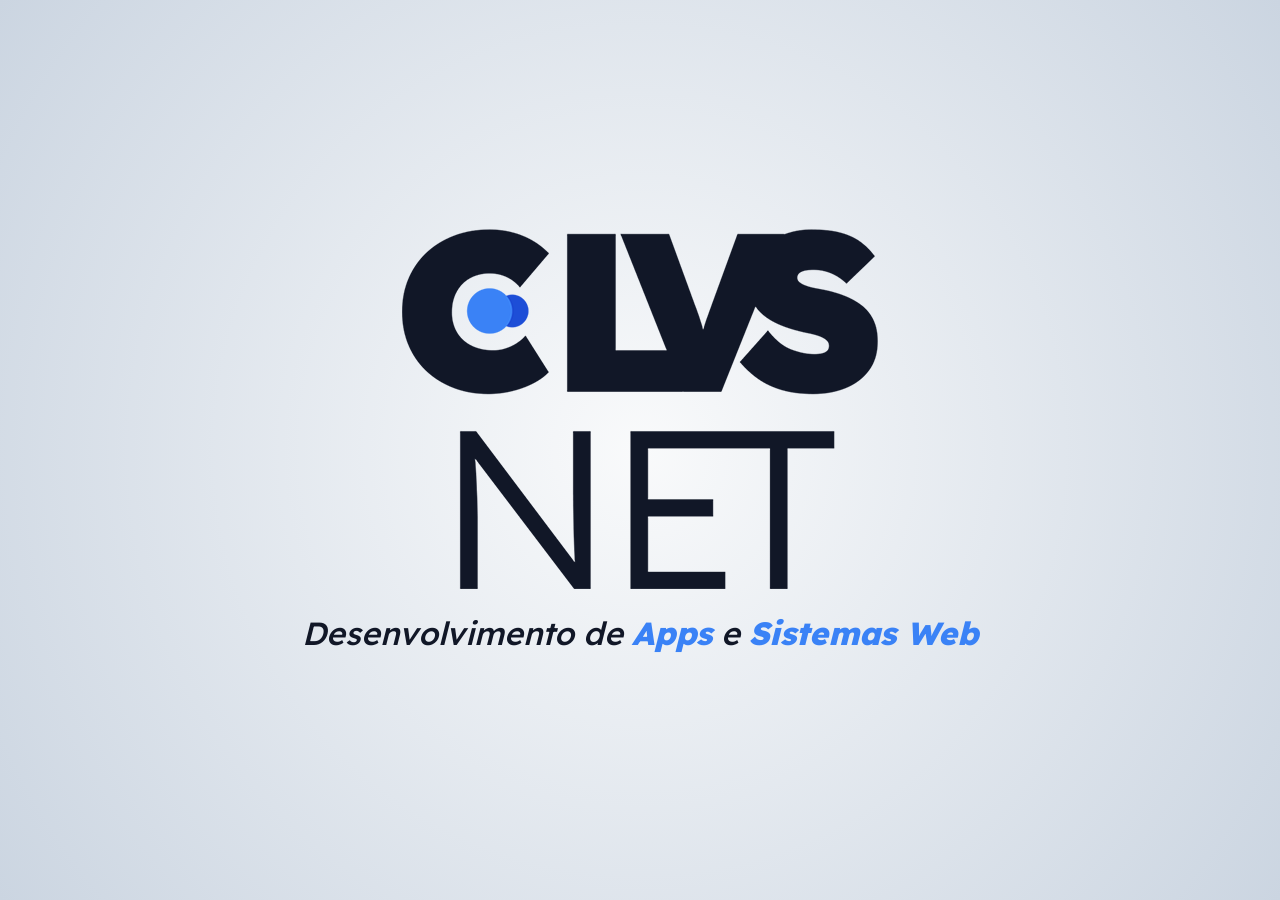
<file: index.html>
<!DOCTYPE html>
<html lang="pt-BR">
<head>
    <meta charset="utf-8">
    <meta name=viewport content="width=device-width, initial-scale=1.0">
    <meta name="author" content="Clovis Junior">
    <meta name="copyright" content="(C) 2026 Clovis Junior">
    <link rel="preconnect" href="https://fonts.googleapis.com">
    <link rel="preconnect" href="https://fonts.gstatic.com" crossorigin>
    <link href="https://fonts.googleapis.com/css2?family=Lexend:wght@100..900&display=swap" rel="stylesheet">
    <link rel="shortcut icon" href="/favicon.ico" type="image/x-icon">
    <link rel="icon" href="/favicon.ico" type="image/x-icon">
    <title>CLVS NET</title>
    <style type="text/css">
        @charset 'UTF-8';

        *,
        *:after,
        *:before {
            margin: 0;
            padding: 0;
            box-sizing: border-box
        }

        * {
            outline: 0;
            border: none;
            font-family: inherit;
            font-size: 100%;
            background: transparent;
            vertical-align: baseline
        }

        body {
            width: 100vw;
            height: 100vh;
            display: flex;
            background: #f9fafb;
            background: radial-gradient(circle, #f9fafb 0%, #cbd5e1 100%);
            font-family: "Lexend", system-ui, -apple-system, BlinkMacSystemFont, 'Segoe UI', Roboto, Oxygen, Ubuntu, Cantarell, 'Open Sans', 'Helvetica Neue', sans-serif;
            color: #111727;
            overflow: hidden;
            text-rendering: optimizeLegibility;
        }

        figure {
            max-width: 100%;
        }

        img {
            max-width: 100%;
            -o-object-fit: cover;
            object-fit: cover;
        }

        b, strong {
            font-weight: 800;
            color: #3a82f6;
        }

        h3 {
            max-width: 100%;
            display: block;
            overflow: hidden;
            padding: 1rem;
            line-height: 130%;
            font-weight: 500;
            font-style: italic;
            text-overflow: ellipsis;
        }

        main {
            pointer-events: none;
            max-width: calc(100% - 5rem);
            display: flex;
            flex-direction: column;
            justify-content: center;
            align-items: center;
            margin: 0 auto;
            font-size: 2rem;
            text-align: center;
            -webkit-user-select: none;
            -moz-user-select: none;
            user-select: none;
        }
    </style>
</head>
<body>
    <noscript>You need to enable JavaScript to run this app.</noscript>
    <main>
        <figure>
            <img src="[data-uri]" alt>
        </figure>
        <h3>Desenvolvimento de <b>Apps</b> e <b>Sistemas Web</b></h3>
    </main>
    <!-- <script type="text/javascript" defer>
        (()=> {
            'use strict';


        })()
    </script> -->
</body>
</html>
</file>
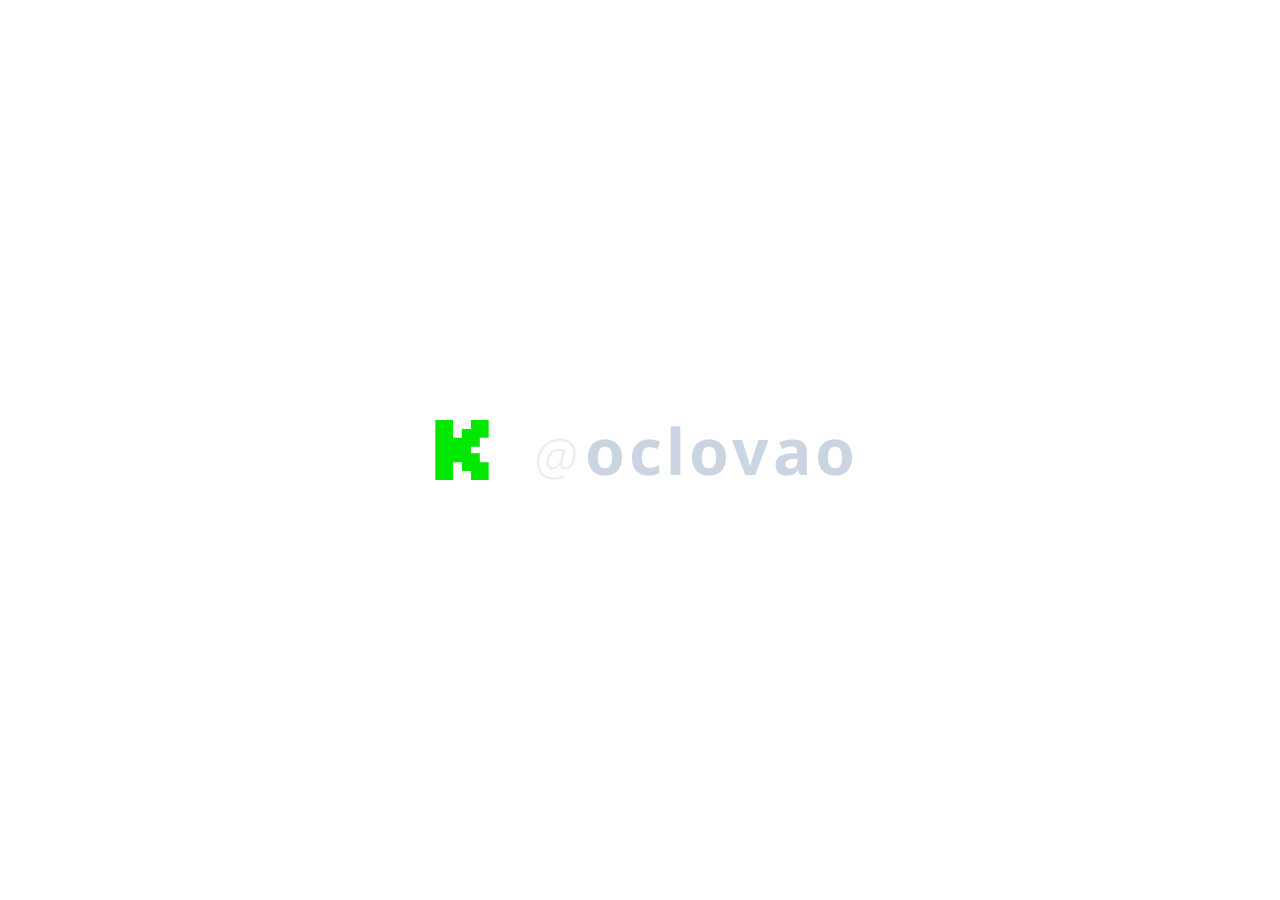
<file: overlays/social-overlay.html>
<!DOCTYPE html>
<html lang="pt-br">

<head>
    <meta charset="UTF-8">
    <meta name="viewport" content="width=device-width, initial-scale=1.0">
    <title>Socials Overlay - Social Stream Ninja</title>
    <link rel="preconnect" href="https://fonts.googleapis.com">
    <link rel="preconnect" href="https://fonts.gstatic.com" crossorigin>
    <link rel="stylesheet"
        href="https://fonts.googleapis.com/css2?family=Noto+Sans:ital,wght@0,100..900;1,100..900&display=swap"
        type="text/css">

    <link rel="stylesheet" href="https://cdnjs.cloudflare.com/ajax/libs/animate.css/4.1.1/animate.min.css"
        type="text/css">
    <link rel="shortcut icon" href="/favicon.ico" type="image/x-icon">
    <link rel="icon" href="/favicon.ico" type="image/x-icon">
    <style type="text/css">
        @charset 'UTF-8';

        *,
        *:after,
        *:before {
            margin: 0;
            padding: 0;
            box-sizing: border-box;
        }

        * {
            outline: 0;
            border: none;
            font-family: inherit;
            font-size: 100%;
            background: transparent;
            vertical-align: baseline;
        }

        :root {
            --base-width: 48rem;
            --brand-size: 5rem;

            --social-letter-spacing: 4px;
            --social-font-family: 'Noto Sans';
            --social-font-weight: 700;
            --social-font-size: 4rem;
            --social-text-color: #cbd5e1;

            --brand-discord: #5865f2;
            --brand-facebook: #005fed;
            --brand-kick: #00e701;
            --brand-tiktok: #2af0ea;
            --brand-x: #000000;
            --brand-twitch: #6441a5;
            --brand-youtube: #f80231;
            --brand-youtubeshorts: #f80231;
            --brand-instagram: #e4405f;
        }

        body {
            overflow: hidden;
            text-rendering: optimizeLegibility;
        }

        #social-container {
            width: 100vw;
            height: 100vh;
            display: flex;
            flex-wrap: nowrap;
            flex-direction: row;
            justify-content: center;
            align-items: center;
            gap: 2rem;
        }

        .social-list {
            width: var(--base-width);
            flex: 0 0 var(--base-width);
            display: flex;
            flex-wrap: nowrap;
            flex-direction: column;
            justify-content: center;
            align-items: center;
            padding: 1rem 2rem;
            overflow: hidden;
        }

        .social {
            display: flex;
            flex-wrap: nowrap;
            flex-direction: row;
            align-items: center;
            gap: 2rem;
        }

        .social>.social-icon {
            width: var(--brand-size);
            height: var(--brand-size);
            display: block;
            color: var(--social-text-color);
        }

        .social.social-discord>.social-icon {
            color: var(--brand-discord);
        }

        .social.social-facebook>.social-icon {
            color: var(--brand-facebook);
        }

        .social.social-kick>.social-icon {
            color: var(--brand-kick);
        }

        .social.social-tiktok>.social-icon {
            color: var(--brand-tiktok);
        }

        .social.social-x>.social-icon {
            color: var(--brand-x);
        }

        .social.social-twitch>.social-icon {
            color: var(--brand-twitch);
        }

        .social.social-youtube>.social-icon {
            color: var(--brand-youtube);
        }

        .social.social-youtubeshorts>.social-icon {
            color: var(--brand-youtubeshorts);
        }

        .social.social-instagram>.social-icon {
            color: var(--brand-instagram);
        }

        .social>.social-handle {
            letter-spacing: var(--social-letter-spacing);
            font-family: var(--social-font-family);
            font-weight: var(--social-font-weight);
            font-size: var(--social-font-size);
            color: var(--social-text-color);
        }

        .social > .social-handle .at {
            margin-right: 4px;
            font-weight: 300;
            font-size: 80%;
            opacity: 0.4;
        }
    </style>
</head>

<body>
    <svg xmlns="http://www.w3.org/2000/svg" style="display: none;" aria-hidden="true">
        <symbol id="icon-discord" viewBox="0 0 24 24" fill="currentColor">
            <path
                d="M20.317 4.37a19.791 19.791 0 0 0-4.885-1.515.074.074 0 0 0-.079.037c-.21.375-.444.864-.608 1.25a18.27 18.27 0 0 0-5.487 0 12.64 12.64 0 0 0-.617-1.25.077.077 0 0 0-.079-.037A19.736 19.736 0 0 0 3.677 4.37a.07.07 0 0 0-.032.027C.533 9.046-.32 13.58.099 18.057a.082.082 0 0 0 .031.057 19.9 19.9 0 0 0 5.993 3.03.078.078 0 0 0 .084-.028c.462-.63.874-1.295 1.226-1.994.021-.041.001-.09-.041-.106a13.107 13.107 0 0 1-1.872-.892.077.077 0 0 1-.008-.128 10.2 10.2 0 0 0 .372-.292.074.074 0 0 1 .077-.01c3.928 1.793 8.18 1.793 12.062 0a.074.074 0 0 1 .078.01c.12.098.246.198.373.292a.077.077 0 0 1-.006.127 12.299 12.299 0 0 1-1.873.892.077.077 0 0 0-.041.107c.36.698.772 1.362 1.225 1.993a.076.076 0 0 0 .084.028 19.839 19.839 0 0 0 6.002-3.03.077.077 0 0 0 .032-.054c.5-5.177-.838-9.674-3.549-13.66a.061.061 0 0 0-.031-.028zM8.02 15.33c-1.183 0-2.157-1.085-2.157-2.419 0-1.333.956-2.419 2.157-2.419 1.21 0 2.176 1.096 2.157 2.42 0 1.333-.956 2.418-2.157 2.418zm7.975 0c-1.183 0-2.157-1.085-2.157-2.419 0-1.333.955-2.419 2.157-2.419 1.21 0 2.176 1.096 2.157 2.42 0 1.333-.946 2.418-2.157 2.418z" />
        </symbol>
        <symbol id="icon-facebook" viewBox="0 0 24 24" fill="currentColor">
            <path
                d="M22 12c0-5.523-4.477-10-10-10S2 6.477 2 12c0 4.991 3.657 9.128 8.438 9.878v-6.987h-2.54V12h2.54V9.797c0-2.506 1.492-3.89 3.777-3.89 1.094 0 2.238.195 2.238.195v2.46h-1.26c-1.243 0-1.63.771-1.63 1.562V12h2.773l-.443 2.89h-2.33v6.988C18.343 21.128 22 16.991 22 12z" />
        </symbol>
        <symbol id="icon-kick" viewBox="0 0 24 24" fill="currentColor">
            <path
                d="M4 3h5.333v5.333h2.667V5.667h2.667V3H20v5.333h-2.667V11h-2.666v2h2.666v2.667H20V21h-5.333v-2.667H12v-2.666H9.333V21H4V3z" />
        </symbol>
        <symbol id="icon-tiktok" viewBox="0 0 24 24" fill="currentColor">
            <path
                d="M19.59 6.69a4.83 4.83 0 0 1-3.77-4.25V2h-3.45v13.67a2.89 2.89 0 0 1-5.2 1.74 2.89 2.89 0 0 1 2.31-4.64 2.93 2.93 0 0 1 .88.13V9.4a6.84 6.84 0 0 0-1-.05A6.33 6.33 0 0 0 5 20.1a6.34 6.34 0 0 0 10.86-4.43v-7a8.16 8.16 0 0 0 4.77 1.52v-3.4a4.85 4.85 0 0 1-1-.1z" />
        </symbol>
        <symbol id="icon-x" viewBox="0 0 24 24" fill="currentColor">
            <path
                d="M18.244 2.25h3.308l-7.227 8.26 8.502 11.24H16.17l-5.214-6.817L4.99 21.75H1.68l7.73-8.835L1.254 2.25H8.08l4.713 6.231zm-1.161 17.52h1.833L7.084 4.126H5.117z" />
        </symbol>
        <symbol id="icon-twitch" viewBox="0 0 24 24" fill="currentColor">
            <path
                d="M11.571 4.714h1.715v5.143H11.57zm4.715 0H18v5.143h-1.714zM6 0L1.714 4.286v15.428h5.143V24l4.286-4.286h3.428L22.286 12V0zm14.571 11.143l-3.428 3.428h-3.429l-3 3v-3H6.857V1.714h13.714Z" />
        </symbol>
        <symbol id="icon-youtube" viewBox="0 0 24 24" fill="currentColor">
            <path
                d="M23.498 6.186a3.016 3.016 0 0 0-2.122-2.136C19.505 3.545 12 3.545 12 3.545s-7.505 0-9.377.505A3.017 3.017 0 0 0 .502 6.186C0 8.07 0 12 0 12s0 3.93.502 5.814a3.016 3.016 0 0 0 2.122 2.136c1.871.505 9.376.505 9.376.505s7.505 0 9.377-.505a3.015 3.015 0 0 0 2.122-2.136C24 15.93 24 12 24 12s0-3.93-.502-5.814zM9.545 15.568V8.432L15.818 12l-6.273 3.568z" />
        </symbol>
        <symbol id="icon-youtubeshorts" viewBox="0 0 24 24" fill="currentColor">
            <path
                d="M17.77 10.32c-.77-.32-1.2-.5-1.2-.5L18 9.06c1.84-.96 2.53-3.23 1.56-5.06s-3.24-2.53-5.07-1.56L6 6.94c-1.29.68-2.07 2.04-2 3.49.07 1.42.93 2.67 2.22 3.25.03.01 1.2.5 1.2.5L6 14.93c-1.83.97-2.53 3.24-1.56 5.07.97 1.83 3.24 2.53 5.07 1.56l8.5-4.5c1.29-.68 2.06-2.04 1.99-3.49-.07-1.42-.94-2.68-2.23-3.25zM10 14.65v-5.3L15 12l-5 2.65z" />
        </symbol>
        <symbol id="icon-instagram" viewBox="0 0 24 24" fill="currentColor">
            <path
                d="M12 2.163c3.204 0 3.584.012 4.85.07 3.252.148 4.771 1.691 4.919 4.919.058 1.265.069 1.645.069 4.849 0 3.205-.012 3.584-.069 4.849-.149 3.225-1.664 4.771-4.919 4.919-1.266.058-1.644.07-4.85.07-3.204 0-3.584-.012-4.849-.07-3.26-.149-4.771-1.699-4.919-4.92-.058-1.265-.07-1.644-.07-4.849 0-3.204.013-3.583.07-4.849.149-3.227 1.664-4.771 4.919-4.919 1.266-.057 1.645-.069 4.849-.069zm0-2.163c-3.259 0-3.667.014-4.947.072-4.358.2-6.78 2.618-6.98 6.98-.059 1.281-.073 1.689-.073 4.948 0 3.259.014 3.668.072 4.948.2 4.358 2.618 6.78 6.98 6.98 1.281.058 1.689.072 4.948.072 3.259 0 3.668-.014 4.948-.072 4.354-.2 6.782-2.618 6.979-6.98.059-1.28.073-1.689.073-4.948 0-3.259-.014-3.667-.072-4.947-.196-4.354-2.617-6.78-6.979-6.98-1.281-.059-1.69-.073-4.949-.073zm0 5.838c-3.403 0-6.162 2.759-6.162 6.162s2.759 6.163 6.162 6.163 6.162-2.759 6.162-6.163c0-3.403-2.759-6.162-6.162-6.162zm0 10.162c-2.209 0-4-1.79-4-4 0-2.209 1.791-4 4-4s4 1.791 4 4c0 2.21-1.791 4-4 4zm6.406-11.845c-.796 0-1.441.645-1.441 1.44s.645 1.44 1.441 1.44c.795 0 1.439-.645 1.439-1.44s-.644-1.44-1.439-1.44z" />
        </symbol>
    </svg>
    <main id="social-container"></main>
    <template id="social-template">
        <div class="social">
            <span></span>
        </div>
    </template>
    <template id="base-template">
        <div class="social-base">
            <div class="social-list"></div>
        </div>
    </template>
    <script type="text/javascript" defer>
        (() => {
            "use strict";

            // =========================================================
            // CONFIGURAÇÕES PADRÃO
            // =========================================================

            const DEFAULTS = {
                socials: "kick:@oclovao",
                duration: 5000,
                animationIn: "fadeInUp",
                animationOut: "fadeOutDown",
                animationSpeed: ""
            };

            const NETWORK_ALIASES = {
                twitter: "x",
                youtube_shorts: "youtubeshorts",
                "youtube-shorts": "youtubeshorts",
                shorts: "youtubeshorts"
            };

            const ANIMATION_PREFIX = "animate__";

            // =========================================================
            // PARÂMETROS DA URL
            // =========================================================

            const params = new URLSearchParams(window.location.search);

            function getParam(name, fallback = "") {
                return params.get(name) ?? fallback;
            }

            function getNumber(name, fallback, min, max) {
                const value = Number(getParam(name, fallback));

                if (!Number.isFinite(value)) {
                    return fallback;
                }

                return Math.min(max, Math.max(min, value))
            }

            // =========================================================
            // ANIMATE.CSS
            // =========================================================

            function normalizeAnimation(name) {
                name = String(name || "").trim();

                if (!name || name.toLowerCase() === "none") {
                    return "";
                }

                // Permite informar somente o nome da animação.
                name = name.replace(/^animate__/i, "");

                if (!/^[a-zA-Z][a-zA-Z0-9_-]*$/.test(name)) {
                    return "";
                }

                // Não limita a biblioteca a uma lista de animações.
                return ANIMATION_PREFIX + name;
            }

            function normalizeSpeed(speed) {
                const speeds = {
                    slow: "animate__slow",
                    slower: "animate__slower",
                    fast: "animate__fast",
                    faster: "animate__faster"
                };

                return speeds[String(speed).toLowerCase()] || "";
            }

            const config = {
                duration: getNumber(
                    "duration",
                    DEFAULTS.duration,
                    500,
                    120000
                ),

                animationIn: normalizeAnimation(
                    getParam("animationIn", DEFAULTS.animationIn)
                ),

                animationOut: normalizeAnimation(
                    getParam("animationOut", DEFAULTS.animationOut)
                ),

                animationSpeed: normalizeSpeed(
                    getParam("animationSpeed", DEFAULTS.animationSpeed)
                )
            };

            // =========================================================
            // REDES SOCIAIS
            // =========================================================

            function normalizeNetwork(network) {
                network = String(network || "").trim().toLowerCase();

                return NETWORK_ALIASES[network] || network;
            }

            function parseSocials(value) {
                if (!value)
                    return [];

                return value
                    .split(",")
                    .map(item => {
                        const separator = item.indexOf(":");

                        if (separator === -1)
                            return null;

                        const network = normalizeNetwork(
                            item.slice(0, separator)
                        );

                        const handle = item.slice(separator + 1).trim();

                        if (!network || !handle)
                            return null;

                        // Confere se o ícone SVG está disponível no HTML.
                        if (!document.getElementById(`icon-${network}`)) {
                            console.warn(
                                `[Social Overlay] Rede não encontrada: ${network}`
                            );

                            return null
                        }

                        return {
                            network,
                            handle
                        }
                    })
                    .filter(Boolean)
            }

            // =========================================================
            // TEMPO INDIVIDUAL POR REDE
            // =========================================================

            function parseDurations(value) {
                const durations = {};

                if (!value) {
                    return durations;
                }

                value.split(",").forEach(item => {
                    const separator = item.indexOf(":");

                    if (separator === -1)
                        return;

                    const network = normalizeNetwork(
                        item.slice(0, separator)
                    );

                    const duration = Number(
                        item.slice(separator + 1)
                    );

                    if (
                        network &&
                        Number.isFinite(duration) &&
                        duration >= 500
                    ) {
                        durations[network] = Math.min(duration, 120000);
                    }
                });

                return durations
            }

            const individualDurations = parseDurations(
                getParam("durations")
            );

            function getSocialDuration(social) {
                return individualDurations[social.network] ??
                    config.duration;
            }

            // =========================================================
            // ELEMENTOS HTML
            // =========================================================

            const container = document.getElementById("social-container");
            const baseTemplate = document.getElementById("base-template");
            const socialTemplate = document.getElementById("social-template");

            if (!container) {
                console.error(
                    "[Social Overlay] #social-container não encontrado."
                );

                return
            }

            if (!baseTemplate || !socialTemplate) {
                console.error(
                    "[Social Overlay] Templates HTML não encontrados."
                );

                return
            }

            // =========================================================
            // ESTRUTURA PRINCIPAL
            // =========================================================

            const base = baseTemplate.content.cloneNode(true);

            container.replaceChildren(base);

            const socialList = container.querySelector(".social-list");

            if (!socialList) {
                console.error(
                    "[Social Overlay] .social-list não encontrado no template."
                );

                return
            }

            // Clona o template uma única vez.
            const socialElement = socialTemplate.content
                .firstElementChild
                ?.cloneNode(true);

            if (!socialElement) {
                console.error(
                    "[Social Overlay] Template de rede social inválido."
                );

                return
            }

            socialElement.classList.add("social");

            socialList.appendChild(socialElement);

            // =========================================================
            // CONFIGURAÇÃO DAS REDES
            // =========================================================

            const socials = parseSocials(
                getParam("socials", DEFAULTS.socials)
            );

            if (!socials.length) {
                console.warn(
                    "[Social Overlay] Nenhuma rede social válida configurada."
                );

                return
            }

            // =========================================================
            // RENDERIZAÇÃO
            // =========================================================

            let previousNetworkClass = "";

            function renderSocial(social) {
                const icon = document.createElementNS(
                    "http://www.w3.org/2000/svg",
                    "svg"
                );

                const use = document.createElementNS(
                    "http://www.w3.org/2000/svg",
                    "use"
                );

                icon.classList.add("social-icon");

                icon.setAttribute("aria-hidden", "true");
                icon.setAttribute("focusable", "false");

                use.setAttribute("href", `#icon-${social.network}`);

                icon.appendChild(use);

                // Cria o identificador sem interpretar HTML fornecido pela URL.
                const handle = document.createElement("span");

                handle.classList.add("social-handle");
                
                if (social.handle.startsWith("@")) {
                    const at = document.createElement("i");

                    at.classList.add("at");
                    at.textContent = "@";

                    handle.append(at, document.createTextNode(social.handle.slice(1)))
                } else
                    handle.textContent = social.handle;

                // Mantém as classes personalizadas do template.
                if (previousNetworkClass) {
                    socialElement.classList.remove(previousNetworkClass);
                }

                previousNetworkClass = `social-${social.network}`;

                socialElement.classList.add(previousNetworkClass);

                socialElement.replaceChildren(icon, handle);

                // Nenhum estilo inline é aplicado.
                // Toda a aparência fica sob controle do CSS.
            }

            // =========================================================
            // CONTROLE DAS ANIMAÇÕES
            // =========================================================

            function getAnimationDuration(element) {
                const style = getComputedStyle(element);

                if (style.animationName === "none")
                    return 0;

                function parseTimes(value) {
                    return value.split(",").map(item => {
                        item = item.trim();

                        if (item.endsWith("ms")) {
                            return parseFloat(item);
                        }

                        return parseFloat(item) * 1000;
                    })
                }

                const durations = parseTimes(style.animationDuration);
                const delays = parseTimes(style.animationDelay);

                return Math.max(
                    0,
                    ...durations.map((duration, index) => {
                        const delay = delays[index % delays.length] || 0;

                        return duration + delay;
                    })
                )
            }

            function playAnimation(element, animation) {
                return new Promise(resolve => {
                    if (!animation) {
                        resolve();
                        return
                    }

                    const classes = [
                        "animate__animated",
                        animation
                    ];

                    if (config.animationSpeed) {
                        classes.push(config.animationSpeed);
                    }

                    element.classList.remove(...classes);

                    // Reinicia a animação sem alterar o CSS.
                    void element.offsetWidth;

                    element.classList.add(...classes);

                    const duration = getAnimationDuration(element);

                    if (duration <= 0) {
                        element.classList.remove(...classes);
                        resolve();
                        return
                    }

                    setTimeout(() => {
                        element.classList.remove(...classes);
                        resolve();
                    }, duration + 50)
                })
            }

            // =========================================================
            // ALTERNÂNCIA AUTOMÁTICA
            // =========================================================

            let currentIndex = 0;
            let cycleTimer = null;
            let isTransitioning = false;

            function scheduleNext() {
                clearTimeout(cycleTimer);

                if (socials.length < 2)
                    return;

                const currentSocial = socials[currentIndex];

                cycleTimer = setTimeout(() => {
                    const nextIndex = (
                        currentIndex + 1
                    ) % socials.length;

                    showSocial(nextIndex);
                }, getSocialDuration(currentSocial));
            }

            async function showSocial(index) {
                if (isTransitioning)
                    return;

                isTransitioning = true;

                clearTimeout(cycleTimer);

                // Saída da rede atual.
                if (socialElement.dataset.network) {
                    await playAnimation(
                        socialElement,
                        config.animationOut
                    );
                }

                currentIndex = index;

                const social = socials[currentIndex];

                renderSocial(social);

                socialElement.dataset.network = social.network;

                // Entrada da próxima rede.
                await playAnimation(
                    socialElement,
                    config.animationIn
                );

                isTransitioning = false;

                scheduleNext()
            }

            // =========================================================
            // INICIALIZAÇÃO
            // =========================================================

            renderSocial(socials[0]);

            socialElement.dataset.network = socials[0].network;

            playAnimation(
                socialElement,
                config.animationIn
            ).then(scheduleNext)

        })()

    </script>
</body>

</html>
</file>
